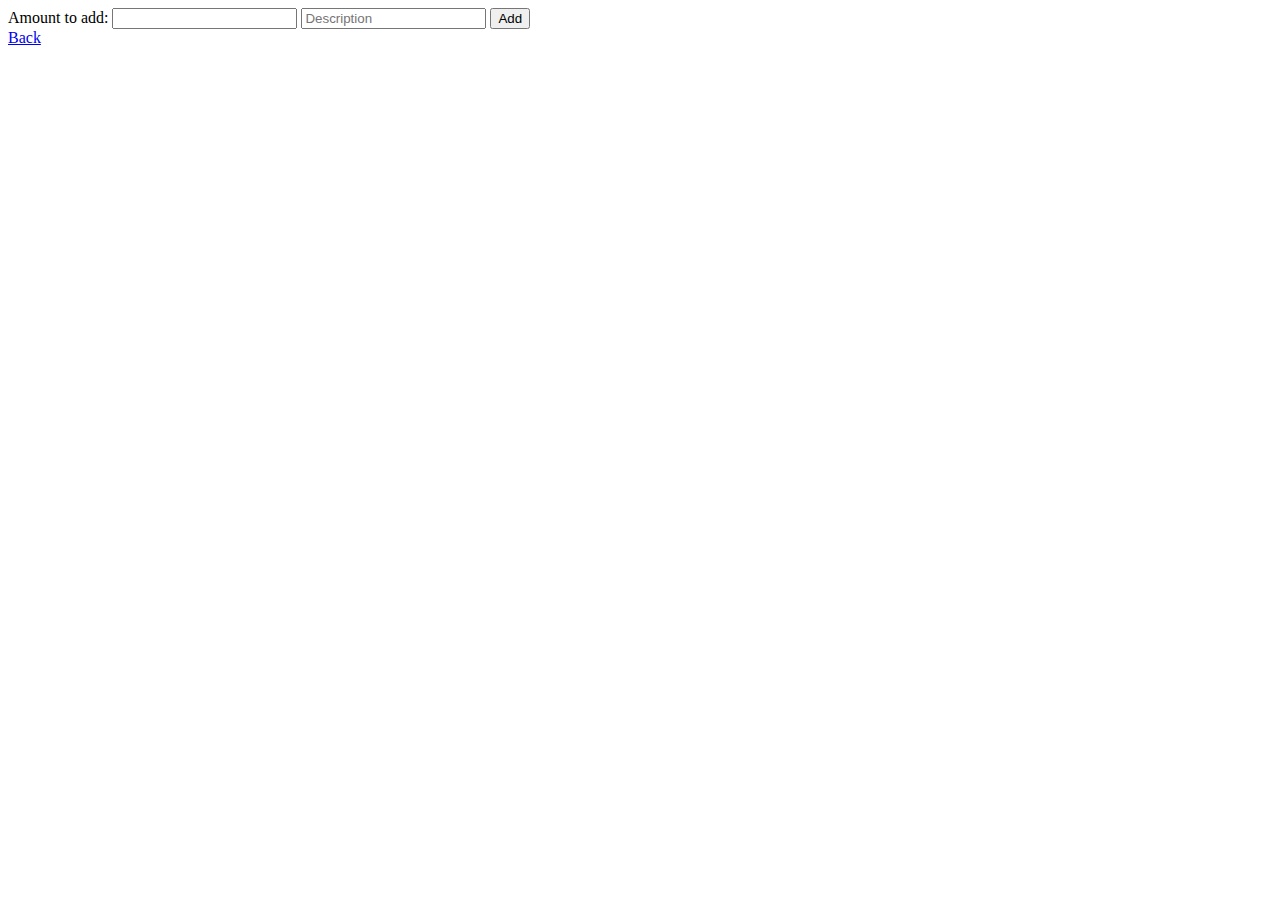
<file: templates/add-form.html>
<!DOCTYPE html>
<html lang="en">
<head>
    <meta charset="UTF-8">
    <title>Add Money</title>
</head>
<body>
    <form method="POST" action="/add">
        <label for="amount">Amount to add: </label>
        <input type="number" name="amount" value="" step="0.01" required>
        <input type="text" name="description" placeholder="Description">
        <button type="submit">Add</button>
    </form>

    <a href="/transactions">Back</a>
</body>
</html>
</file>
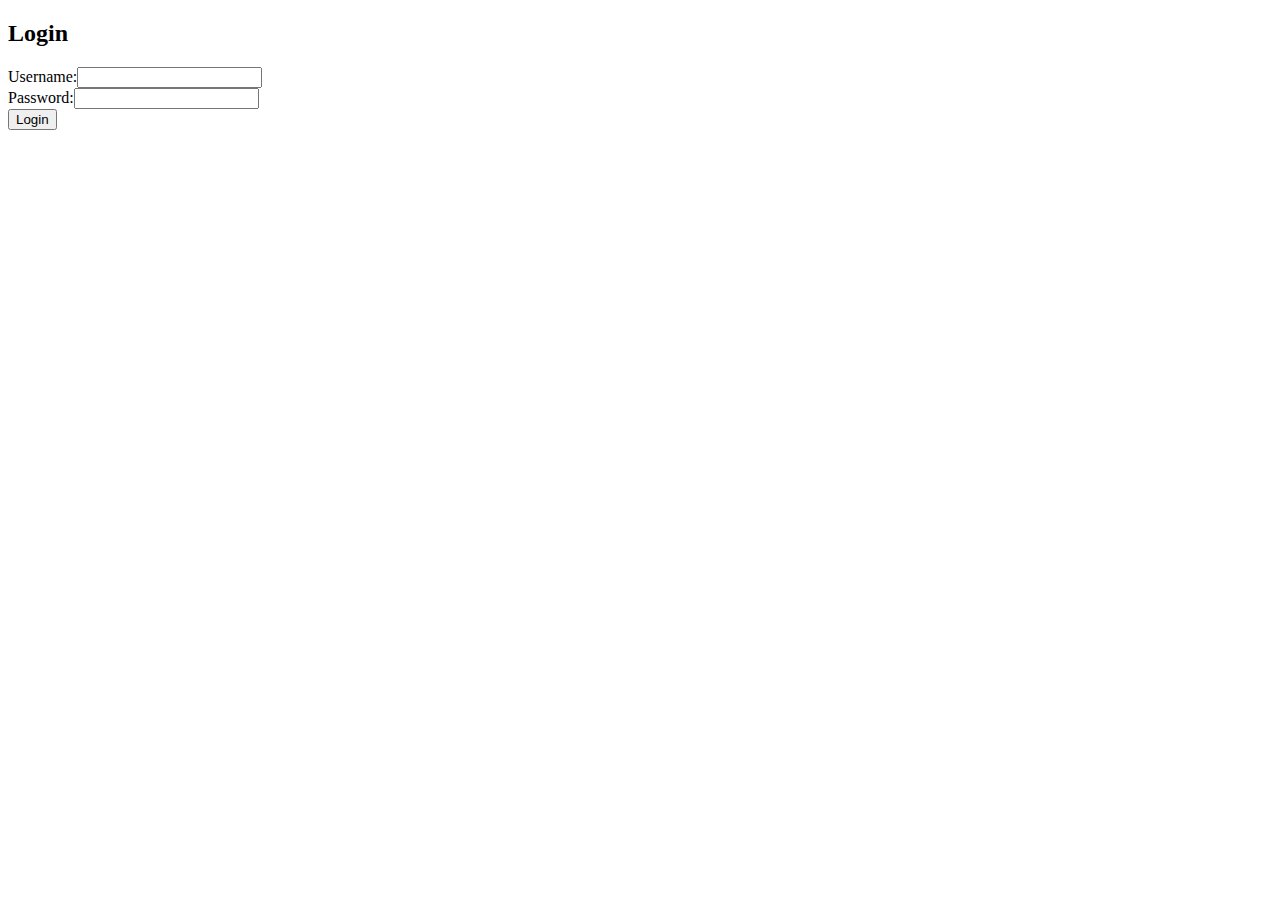
<file: templates/login.html>
<!DOCTYPE html>
<html>
<head><title>Login</title></head>
<body>
  <h2>Login</h2>
  <form method="POST" action="/login">
    <label>Username:</label><input type="text" name="username" required><br>
    <label>Password:</label><input type="password" name="password" required><br>
    <button type="submit">Login</button>
  </form>
</body>
</html>
</file>
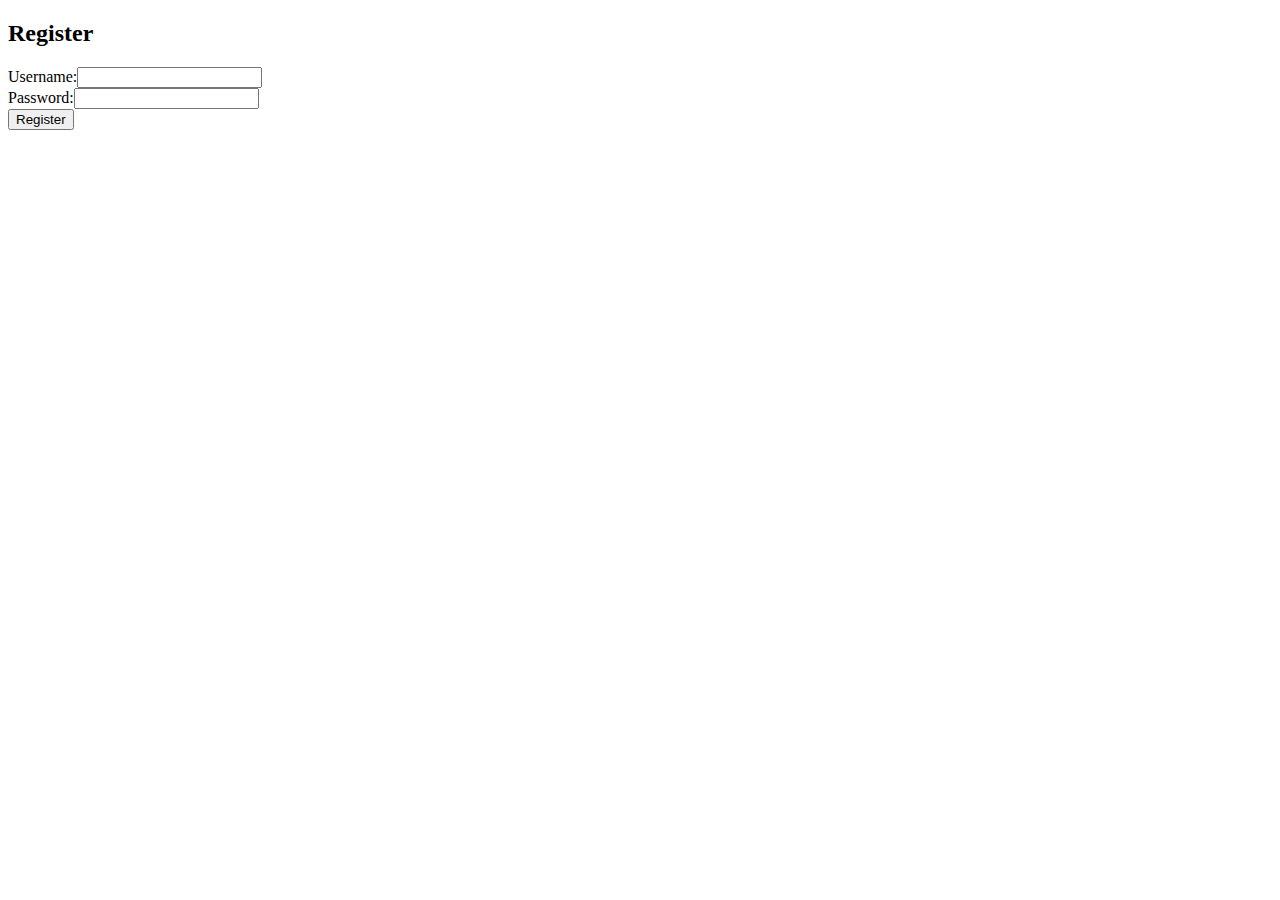
<file: templates/registration.html>
<!DOCTYPE html>
<html>
<head><title>Register</title></head>
<body>
  <h2>Register</h2>
  <form method="POST" action="/register">
    <label>Username:</label><input type="text" name="username" required><br>
    <label>Password:</label><input type="password" name="password" required><br>
    <button type="submit">Register</button>
  </form>
</body>
</html>
</file>
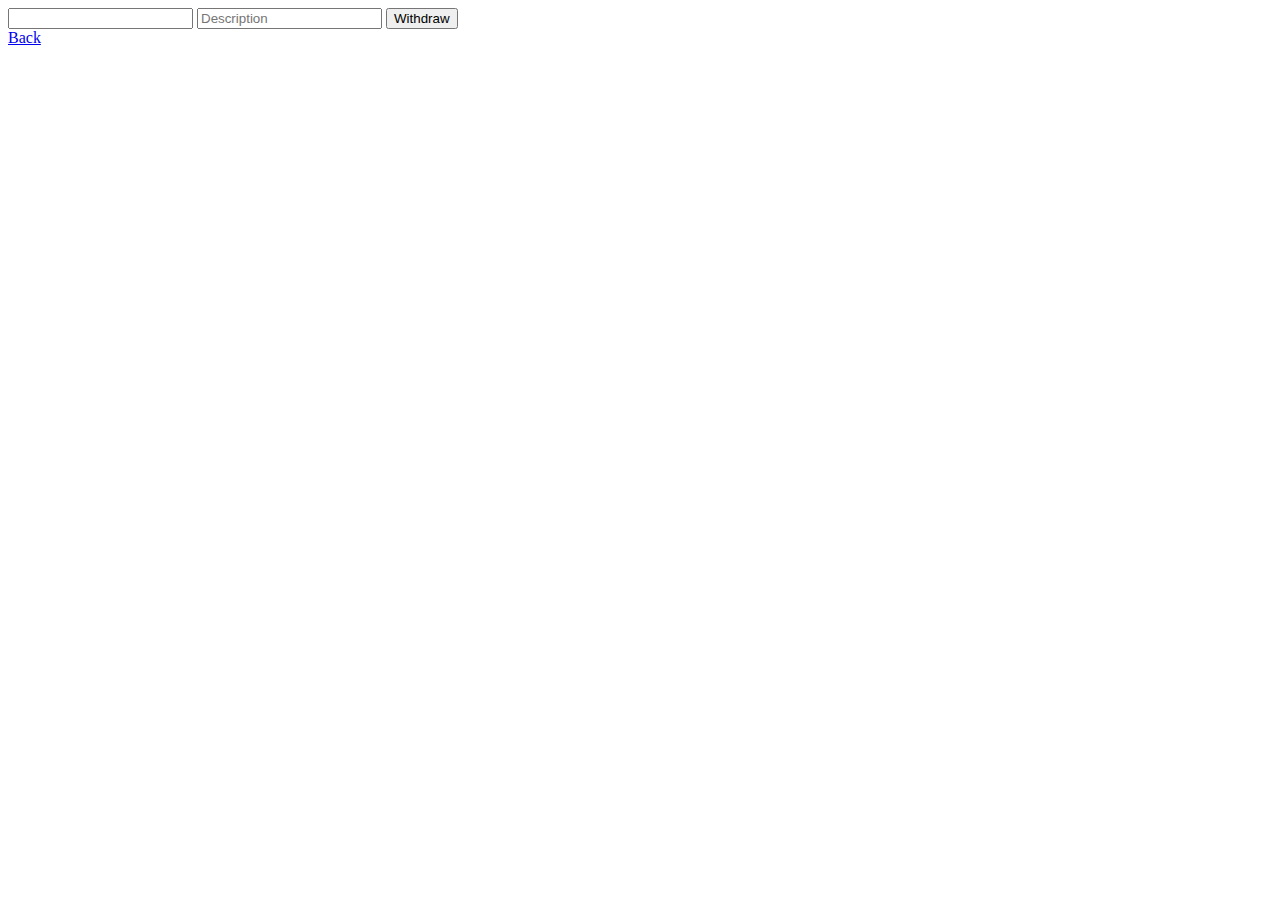
<file: templates/withdraw-form.html>
<!DOCTYPE html>
<html lang="en">
<head>
    <meta charset="UTF-8">
    <title>Withdraw Money</title>
</head>
<body>
    <form method="POST" action="/withdraw">
        <input type="number" name="amount" value="" step="0.01" required>
        <input type="text" name="description" placeholder="Description">
        <button type="submit">Withdraw</button>
    </form>

    <a href="/transactions">Back</a>
</body>
</html>
</file>
